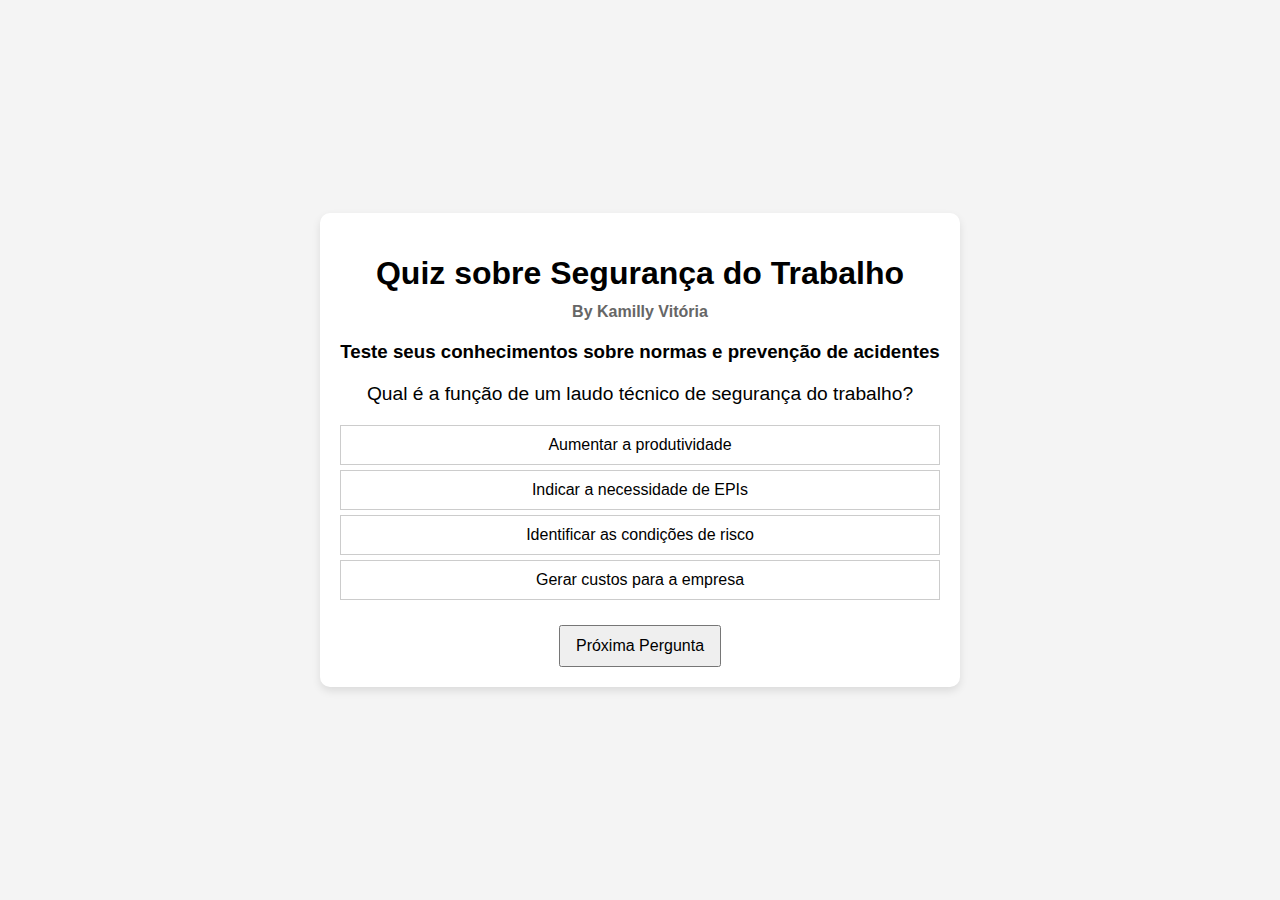
<file: Index.html>
<!DOCTYPE html>  
<html lang="pt-BR">  
<head>  
    <meta charset="UTF-8">  
    <meta name="viewport" content="width=device-width, initial-scale=1.0">  
    <title>Quiz de Segurança do Trabalho</title>  
    <style>  
        body {  
            font-family: Arial, sans-serif;  
            background-color: #f4f4f4;  
            margin: 0;  
            padding: 0;  
            height: 100vh;  
            display: flex;  
            justify-content: center;  
            align-items: center;  
        }  

        .container {
            text-align: center;
            padding: 20px;
            background: white;
            border-radius: 10px;
            box-shadow: 0 4px 8px rgba(0,0,0,0.1);
            max-width: 600px;
            width: 100%;
        }

        .question {  
            margin: 20px 0;  
            font-size: 1.2em;  
        }  

        .option {  
            display: block;  
            margin: 5px 0;  
            padding: 10px;  
            border: 1px solid #ccc;  
            cursor: pointer;  
            transition: background 0.3s;  
        }  

        .option:hover {  
            background: #e0e0e0;  
        }  

        .correct {  
            background: #c8e6c9;  
            color: #2e7d32;  
        }  

        .wrong {  
            background: #ffcdd2;  
            color: #c62828;  
        }  

        button {  
            margin-top: 20px;  
            padding: 10px 15px;  
            font-size: 1em;  
            cursor: pointer;  
        }  

        .subtitle {
            font-size: 1em;
            color: #666;
            margin-top: -10px;
            margin-bottom: 20px;
        }
    </style>  
</head>  
<body>  
    <div class="container">
        <h1>Quiz sobre Segurança do Trabalho</h1>  
        <h2 class="subtitle">By Kamilly Vitória</h2>
        <h3>Teste seus conhecimentos sobre normas e prevenção de acidentes</h3>
        <div id="quizContainer"></div>  
        <button onclick="nextQuestion()">Próxima Pergunta</button>  
    </div>  
    <script>  
        const questions = [  
    { question: "Qual é a função de um laudo técnico de segurança do trabalho?", options: ["Aumentar a produtividade", "Indicar a necessidade de EPIs", "Identificar as condições de risco", "Gerar custos para a empresa"], answer: 2 },  
    { question: "Qual é a principal legislação de segurança do trabalho no Brasil?", options: ["CLT", "NR 1", "Constituição Federal", "Normas da ANVISA"], answer: 1 },  
    { question: "O que deve ser feito em caso de incêndio?", options: ["Continuar trabalhando normalmente", "Utilizar água para apagar", "Evacuar o local e chamar os bombeiros", "Aguardar as instruções do supervisor"], answer: 2 },  
    { question: "Qual o objetivo da CIPA?", options: ["Aumentar a produção", "Gerenciar a equipe", "Prevenir acidentes e doenças", "Reduzir custos"], answer: 2 },  
    { question: "O que caracteriza a taxa de frequência de acidentes de trabalho?", options: ["Número de mortes por acidente", "Número de acidentes com afastamento", "Número total de acidentes", "Taxa de doenças ocupacionais"], answer: 1 },  
    { question: "Como é calculada a taxa de gravidade de acidentes?", options: ["Horas perdidas por acidente dividido por número de empregados", "Dias perdidos por acidentes com afastamento de um ano", "Número total de acidentes dividido por horas trabalhadas", "Total de mortes em acidentes de trabalho"], answer: 1 },  
    { question: "Qual a importância dos EPIs na NR 14280?", options: ["Eliminação de todos os riscos", "Redução da exposição a riscos", "Aumento da produtividade", "Redução de custos operacionais"], answer: 1 },  
    { question: "Quem pode ser designado como responsável pela segurança do trabalho em uma empresa?", options: ["Qualquer funcionário", "Somente engenheiros", "Técnicos em segurança do trabalho", "Somente diretores"], answer: 2 },  
    { question: "Qual a periodicidade ideal para revisão dos procedimentos de segurança?", options: ["Uma vez por ano", "Somente quando ocorrer um acidente", "Semestralmente", "Sempre que uma nova norma for publicada"], answer: 0 },  
    { question: "O que deve constar no Programa de Prevenção de Riscos Ambientais (PPRA)?", options: ["Mapeamento de riscos", "Cronograma de treinamentos", "Lista de EPIs disponíveis", "Todas as alternativas acima"], answer: 3 },  
    { question: "A NR 14280 é aplicável a que tipo de trabalho?", options: ["Trabalho em escritório", "Trabalho em ambientes externos", "Todos os tipos de trabalho", "Somente a indústrias"], answer: 2 },  
    { question: "Qual o papel do técnico em segurança do trabalho?", options: ["Realizar atividades operacionais apenas", "Atuar na prevenção de acidentes e doenças", "Supervisionar todos os setores da empresa", "Reduzir custos com mão de obra"], answer: 1 },  
    { question: "Qual a frequência mínima recomendada para treinamentos de segurança?", options: ["Mensal", "Anual", "Semestral", "Trimestral"], answer: 3 },  
    { question: "Qual é um dos principais objetivos da NR 14280 na prevenção de riscos?", options: ["Promover a competição entre os funcionários", "Reduzir custos operacionais", "Garantir um ambiente de trabalho seguro", "Aumentar a carga horária"], answer: 2 },  
    { question: "Quais são os principais riscos abordados pela NR 14280?", options: ["Riscos químicos", "Riscos físicos", "Riscos ergonométricos", "Todos os acima"], answer: 3 },  
    { question: "Qual é a autoridade responsável pela fiscalização do cumprimento das NRs?", options: ["Ministério da Saúde", "Ministério do Trabalho", "CIPA", "Sindicato"], answer: 1 },  
    { question: "O que deve ser feito após a identificação de um risco no ambiente de trabalho?", options: ["Ignorar se não ocorreu acidente", "Implementar medidas de controle", "Esperar novas orientações", "Reunir a equipe para discussão"], answer: 1 },  
    { question: "Qual a importância do treinamento em segurança do trabalho?", options: ["Evitar a aplicação de EPIs", "Familiarizar os trabalhadores com os riscos", "Reduzir o tempo de trabalho", "Aumentar a carga de trabalho"], answer: 1 },  
    { question: "Qual é o objetivo da análise de acidentes de trabalho?", options: ["Identificar culpados", "Implementar melhorias para evitar recorrência", "Informar o cliente sobre problemas", "Reduzir custos"], answer: 1 },  
    { question: "O que deve ser incluído na sinalização de segurança?", options: ["Apenas o nome da empresa", "Informações sobre acidentes anteriores", "Advertências e instruções de segurança", "Somente imagens"], answer: 2 },  
    { question: "Qual é a função do responsável técnico em segurança do trabalho?", options: ["Realizar a parte operacional", "Gerenciar a equipe", "Identificar riscos e implementar medidas de segurança", "Aumentar a produção"], answer: 2 },  
    { question: "As Normas Regulamentadoras são obrigatórias?", options: ["Sim, para todas as empresas", "Não, apenas para empresas públicas", "Sim, mas somente para indústrias", "Não, são apenas recomendações"], answer: 0 },  
    { question: "Quais fatores podem contribuir para a ocorrência de acidentes de trabalho?", options: ["Condições inadequadas de trabalho", "Falta de treinamento", "Desatenção dos funcionários", "Todos os acima"], answer: 3 },  
    { question: "Como deve ser a manutenção de equipamentos de segurança?", options: ["Realizada regularmente", "Somente quando solicitado", "Nunca é necessária", "Apenas após um acidente"], answer: 0 },  
    { question: "O que caracteriza um ambiente de trabalho seguro?", options: ["Baixa produção", "Adoecimento dos trabalhadores", "Existência de medidas de proteção efetivas", "Sugestões de melhoria"], answer: 2 },  
    { question: "Quais são as consequências de não cumprir com a NR 14280?", options: ["Multas e penalidades", "Melhora na produtividade", "Aumento nos lucros", "Nada acontece"], answer: 0 },  
    { question: "O que é um Plano de Emergência?", options: ["Um documento que define ações em caso de acidentes", "Um método de reduzir custos", "Um tipo de laudo técnico", "Um programa de treinamento"], answer: 0 },  
    { question: "Qual é a definição de acidente de trabalho?", options: ["Qualquer incidente que cause perda financeira", "Lesão que ocorre durante o trabalho", "Qualquer ato não intencional", "Somente acidentes com EPIs"], answer: 1 },  
    { question: "O que deve ser feito regularmente para prevenir acidentes?", options: ["Rodízio de funcionários", "Revisão das condições de segurança", "Aumento da carga horária", "Afastamento de funcionários doentes"], answer: 1 },  
    { question: "Como a comunicação é essencial para a segurança no trabalho?", options: ["Evita conflitos", "Fomenta a competição", "Garante que todos conheçam os riscos e procedimentos", "Reduz os custos operacionais"], answer: 2 },  
    { question: "O que significa ergonomia no contexto do trabalho?", options: ["Melhoria da aparência do ambiente", "Adaptação do trabalho às capacidades humanas", "Uso de equipamentos de alta tecnologia", "Design de espaços livres de riscos"], answer: 1 },  
    { question: "Quais são exemplos de Equipamentos de Proteção Individual (EPIs)?", options: ["Óculos de sol, chapéus", "Luvas, capacetes, protetores auriculares", "Roupas de trabalho normais", "Sacolas plásticas"], answer: 1 },  
    { question: "Qual é o principal objetivo da Norma Regulamentadora NR 5?", options: ["Criar a CIPA", "Promover a segurança da informação", "Regular o uso de EPIs", "Estabelecer normas de registro de acidentes"], answer: 0 },  
    { question: "Qual é a importância do uso de medidas de proteção coletiva?", options: ["Apenas para grandes indústrias", "Protege um número maior de trabalhadores", "Reduzir custos com EPIs", "Evitar fiscalização"], answer: 1 },  
    { question: "Que tipo de treinamento deve ser oferecido aos novos funcionários?", options: ["Treinamento técnico apenas", "Treinamento em segurança do trabalho", "Treinamento em liderança", "Treinamento financeiro"], answer: 1 },  
    { question: "Qual a função da Inspeção de Segurança?", options: ["Aumentar o lucro", "Avaliar e identificar riscos no ambiente de trabalho", "Reduzir a carga de trabalho", "Aplicar multas"], answer: 1 },  
    { question: "Como deve ser feita a gestão de riscos no trabalho?", options: ["Apenas quando uma multa é aplicada", "Continuamente e de forma sistemática", "Uma vez por ano", "Nunca é necessário"], answer: 1 },  
    { question: "Qual é a responsabilidade da CIPA na empresa?", options: ["Produzir equipamentos", "Orientar sobre segurança no trabalho", "Realizar os pagamentos", "Gerenciar a produção"], answer: 1 },  
    { question: "Qual é a função do laudo técnico na segurança do trabalho?", options: ["Aumentar custos", "Identificar e avaliar riscos", "Determinar a quantidade de trabalho", "Controlar a produção"], answer: 1 },  
    { question: "Como as doenças ocupacionais podem ser evitadas?", options: ["Treinamentos e uso de EPIs", "Ignorados, pois não ocorrem frequentemente", "Somente em empresas grandes", "Aumentando a carga de trabalho"], answer: 0 },  
    { question: "O que deve ser feito se um funcionário se recusar a usar EPIs?", options: ["Liberá-lo para casa", "Notificar a gerência e reavaliar a situação", "Deixar de aplicar EPIs na empresa", "Aumentar a carga de trabalho"], answer: 1 },  
    { question: "Qual é a finalidade de um sistema de gestão de segurança?", options: ["Garantir lucros", "Proteger a saúde e segurança dos trabalhadores", "Aumentar a burocracia", "Criar mais documentos"], answer: 1 },  
    { question: "O que são riscos ocupacionais?", options: ["Riscos que não podem ser evitados", "Fatores que podem causar acidentes ou doenças", "Fatores que aumentam a produção", "Riscos que só ocorrem em férias"], answer: 1 },  
    { question: "Qual a função dos procedimentos operacionais padrão (POP)?", options: ["Aumentar a complexidade do trabalho", "Definir como as atividades devem ser realizadas de forma segura", "Reduzir a comunicação entre equipes", "Desestimular a conformidade"], answer: 1 },  
    { question: "Qual é a primeira medida a ser adotada em caso de acidente de trabalho?", options: ["Chamar a ambulância", "Comunicar o supervisor", "Aguardar no local", "Informar aos colegas de trabalho"], answer: 1 },  
    { question: "Qual é a importância do registro de acidentes e incidentes?", options: ["Identificar tendências e prevenir futuros acidentes", "Aumentar a burocracia", "Criar desconfiança entre os funcionários", "Reduzir a eficiência"], answer: 0 },  
    { question: "Como a ergonomia pode melhorar a saúde dos trabalhadores?", options: ["Alterando a remuneração", "Adequando o ambiente de trabalho às características dos trabalhadores", "Reduzindo a carga horária", "Mudando a estrutura da empresa"], answer: 1 },  
    { question: "Quais fatores devem ser considerados na análise de riscos?", options: ["Atividades realizadas, duração e frequência", "Apenas o tipo de atividade", "Condição financeira da empresa", "Apenas a saúde do trabalhador"], answer: 0 },  
    { question: "O que deve ser abordado no treinamento de novos funcionários?", options: ["Somente a cultura da empresa", "Práticas de segurança e uso de EPIs", "Políticas financeiras", "Atividades recreativas"], answer: 1 },  
    { question: "Qual a função do disco de segurança?", options: ["Alertar os trabalhadores de riscos elétricos", "Indicar áreas seguras", "Identificar áreas com produtos químicos", "Criar um ambiente relaxante"], answer: 0 },  
    { question: "O que é um acidente de trajeto?", options: ["Acidente que ocorre durante o deslocamento para o trabalho", "Acidente que ocorre no ambiente de trabalho", "Acidente com o uso de EPIs", "Acidente que causa morte"], answer: 0 },  
    { question: "Qual a importância da manutenção em equipamentos de segurança?", options: ["Evitar falhas e garantir a proteção", "Facilitar a venda", "Criar custos adicionais", "Dificultar o trabalho"], answer: 0 },  
    { question: "Como o layout do ambiente de trabalho pode influenciar na segurança?", options: ["Pode aumentar a eficiência", "Pode criar riscos adicionais", "Não tem influência", "Somente para grandes obras"], answer: 1 },  
    { question: "O que deve ser feito em caso de intoxicação por produtos químicos?", options: ["Procurar atendimento médico imediatamente", "Aguardar para ver se melhora", "Tentar continuar o trabalho", "Chamar a família"], answer: 0 },  
    { question: "Como os acidentes podem impactar uma empresa?", options: ["Aumentar custos e reduzir a moral", "Melhorar a imagem da empresa", "Aumentar lucros", "Reduzir a carga de trabalho"], answer: 0 },  
    { question: "Quais documentos são essenciais para a segurança do trabalho?", options: ["Relatórios financeiros", "Documentos de segurança e de saúde", "Contratos de trabalho", "Apenas orientações de clientes"], answer: 1 },  
    { question: "O que caracteriza um agente agressor no ambiente de trabalho?", options: ["Produtos químicos, físicos ou biológicos que possam causar dano", "Qualquer objeto no ambiente", "Aumento da carga de trabalho", "Atitudes dos supervisores"], answer: 0 },  
    { question: "Qual é o primeiro passo para criar um Programa de Controle Médico de Saúde Ocupacional (PCMSO)?", options: ["Definir os tipos de exames", "Escolher profissionais", "Criar um cronograma", "Identificar os riscos ocupacionais"], answer: 3 },  
    { question: "Qual a importância da comunicação visual em segurança do trabalho?", options: ["Apenas estética", "Proporciona informações claras sobre riscos", "Não é necessária em ambientes industriais", "Pode ser dispensada se os empregados conhecem os riscos"], answer: 1 },  
    { question: "O que deve ser feito se um trabalhador apresentar sinais de estresse no trabalho?", options: ["Desconsiderar, pois não impacta na segurança", "Oferecer suporte e promover um ambiente saudável", "Aumentar a carga de trabalho", "Enviar o trabalhador para casa sem atendimento"], answer: 1 },  
    { question: "Quais os principais componentes de um laudo de segurança do trabalho?", options: ["Identificação de riscos, avaliações e recomendações", "Análise de custos da empresa", "Apenas recomendações financeiras", "Nome dos supervisores"], answer: 0 },  
    { question: "Quais os impactos das doenças ocupacionais na produtividade?", options: ["Aumento da produtividade", "Redução do absenteísmo e aumento do foco", "Diminuição da eficiência e aumento do absenteísmo", "Nenhum impacto"], answer: 2 },  
    { question: "Qual é a função do inventário de riscos?", options: ["Listar todas as funções da empresa", "Identificar e avaliar os riscos existentes", "Eliminar todos os riscos", "Aumentar custos"], answer: 1 },  
    { question: "Qual a importância da higiene do trabalho?", options: ["Melhora a aparência do ambiente", "Aumenta a eficiência e a saúde", "Pode ser ignorada em empresas grandes", "Nada, é uma formalidade"], answer: 1 },  
    { question: "O que são os sinais de segurança?", options: ["Instruções não obrigatórias", "Informações cruciais sobre segurança e riscos", "Notas de funcionários", "Sugestões de melhoria"], answer: 1 },  
    { question: "Quais unidades de medida são usadas para expressar segurança no trabalho?", options: ["Kilogramas", "Metros", "Taxas de frequência e gravidade", "Clientes"], answer: 2 },  
    { question: "Qual a função do Programa de Prevenção de Acidentes de Trabalho (PPAT)?", options: ["Reduzir custos", "Preventiva e educativa", "Aumentar a produção", "Ignorar os riscos presentes"], answer: 1 },  
    { question: "Qual é a função do responsável pela segurança do trabalho?", options: ["Realizar atividades administrativas", "Aplicar e monitorar normas de segurança", "Negociar salários", "Organizar eventos"], answer: 1 },  
    { question: "Como o feedback pode melhorar a segurança no trabalho?", options: ["Cria desconfiança", "Ajuda a identificar e resolver problemas de segurança", "Provoca mais estresse", "Não tem impacto"], answer: 1 },  
    { question: "Quais as consequências de um acidente de trabalho para o trabalhador?", options: ["Aumento da confiança", "Saúde comprometida e possíveis afastamentos", "Promoção", "Nenhuma consequência"], answer: 1 },  
    { question: "O que é a auditoria de segurança?", options: ["Revisão e análise das normas de segurança", "Somente um relatório financeiro", "Atualização das máquinas", "Aumento de custos"], answer: 0 },  
    { question: "Qual é a definição de um acidente de trabalho?", options: ["Qualquer incidente que ocorra durante a jornada", "Um evento que resulta em morte", "Todo e qualquer aviso de lesão", "Apontamento de problemas de segurança"], answer: 0 },  
    { question: "Quais são as principais causas de acidentes de trabalho?", options: ["Fatores humanos, condições inadequadas e falta de treinamento", "Somente equipamentos falhos", "Aumento de receita", "Falta de motivação"], answer: 0 },  
    { question: "Qual é a relação entre ergonomia e conforto no ambiente de trabalho?", options: ["Ambos têm a mesma importância", "Ergonomia contribui para o conforto e redução de lesões", "Conforto pode ser ignorado", "Ambos não têm relação"], answer: 1 },  
    { question: "Como a carga de trabalho pode afetar a segurança?", options: ["Pode aumentar a segurança", "Tornar o trabalhador menos atento e aumentar o estresse", "Não tem relação", "Não pode ser alterada"], answer: 1 },  
    { question: "Qual a importância do acompanhamento psicológico no ambiente de trabalho?", options: ["Não é importante", "Aumenta a produtividade", "Ajuda a prevenir doenças e melhorar a saúde mental", "É apenas uma formalidade"], answer: 2 },  
    { question: "Qual deve ser a periodicidade do treinamento em segurança para os funcionários?", options: ["Uma vez ao ano", "Anualmente, conforme necessário", "Semestralmente ou sempre que houver novos riscos", "Nunca"], answer: 2 },  
    { question: "O que é um acidente com afastamento?", options: ["Apenas acidentes com morte", "Acidente que resulta em dias de afastamento do trabalho", "Qualquer tipo de acidente", "Somente lesões leves"], answer: 1 },  
    { question: "Quais são os riscos a serem considerados em um planejamento de segurança?", options: ["Riscos físicos, químicos e biológicos", "Somente riscos financeiros", "Riscos de tecnologia", "Nenhum risco é relevante"], answer: 0 },  
    { question: "O que caracteriza a proteção coletiva?", options: ["Apenas medidas individuais", "Medidas que protegem grupos de trabalhadores", "Único uso de equipamentos", "Medidas que não possuem regulamentação"], answer: 1 },  
    { question: "Qual é uma boa prática de segurança ao trabalhar com eletricidade?", options: ["Ignorar os equipamentos de proteção", "Usar ferramentas adequadas e EPIs", "Confiar apenas na sorte", "Nunca utilizar equipamentos de proteção"], answer: 1 },  
    { question: "Como os conflitos de trabalho podem impactar a segurança?", options: ["Não impactam", "Podem levar a acidentes e quedas na moral", "Aumentam a produção", "Reduzem a necessidade de segurança"], answer: 1 },  
    { question: "Quais são as consequências de um ambiente de trabalho mal projetado?", options: ["Melhoria na segurança", "Aumento na ocorrência de acidentes", "Reduzir os custos operacionais", "Nada acontece"], answer: 1 },  
    { question: "Como garantir um ambiente de trabalho livre de discriminação?", options: ["Aumentar a carga de trabalho", "Promover uma cultura de respeito e inclusão", "Ignorar as queixas", "Modificando as regras de segurança"], answer: 1 },  
    { question: "Qual o impacto das pausas no desempenho e na segurança?", options: ["Não importa", "Aumentam a produtividade e reduzem a fadiga", "Reduzem a eficiência", "Não têm impacto"], answer: 1 },  
    { question: "Quais são as funções de uma equipe de segurança?", options: ["Aumentar a competitividade", "Proteger os trabalhadores e prevenir acidentes", "Reduzir custos operacionais", "Controlar a produção"], answer: 1 },  
    { question: "Quando é necessário revisar os procedimentos de segurança?", options: ["Nunca", "Apenas após um acidente", "Regularmente e sempre que novos riscos forem identificados", "Isso não é importante"], answer: 2 },  
    { question: "Qual a definição de um programa de segurança do trabalho?", options: ["Um conjunto de normas e procedimentos para garantir segurança no trabalho", "Apenas um documento formal", "Um projeto de engenharia", "Um relatório financeiro"], answer: 0 },  
    { question: "Quais cuidados devem ser tomados ao trabalhar em altura?", options: ["Usar cadeirinhas de descanso", "Utilizar sistemas de proteção e equipamentos adequados", "Aumentar a velocidade de trabalho", "Desconsiderar o uso de EPIs"], answer: 1 },  
    { question: "Como a comunicação pode ajudar em situações de emergência?", options: ["Ela não é importante", "Facilita a coordenação de esforços e respostas", "Complica o processo", "Não tem impacto"], answer: 1 },  
    { question: "O que caracteriza um ambiente de trabalho seguro?", options: ["Risco zero", "Medidas de segurança implementadas e mantidas", "Falta de treinamentos", "Equipamentos de baixa qualidade"], answer: 1 },  
    { question: "Como melhorar a saúde mental dos trabalhadores?", options: ["Oferecer suporte psicológico e um ambiente positivo", "Aumentar a carga de trabalho", "Reduzir os benefícios", "Promover a competição"], answer: 0 },  
    { question: "O que pode ser considerado um sinal de alerta de problemas de segurança?", options: ["Aumento na produção", "Acidentes repetitivos e queixas dos trabalhadores", "Menos reuniões de equipe", "Nada é um sinal"], answer: 1 },  
    { question: "Quais as etapas envolvidas na análise de um acidente de trabalho?", options: ["Identificação, investigação e estratégias de prevenção", "Só a investigação", "Análise financeira", "Nenhuma"], answer: 0 },  
    { question: "Qual é a relação entre clima organizacional e segurança?", options: ["O clima organizacional não influencia a segurança", "Clima favorável pode melhorar a segurança", "Pior clima leva a uma melhorole melhor de segurança", "Apenas segurança importa"], answer: 1 },  
    { question: "Como as empresas podem promover a segurança de forma eficaz?", options: ["Financeiramente apenas", "Implementando uma cultura de segurança e treinamentos regulares", "Reduzindo o número de funcionários", "Aumentando os custos"], answer: 1 },  
    { question: "Qual é o papel da liderança na segurança do trabalho?", options: ["Ignorar as preocupações dos trabalhadores", "Promover e investir em segurança", "Aumentar as pressões de trabalho", "Piorar a comunicação"], answer: 1 },  
    { question: "Como o estresse no trabalho pode afetar a segurança?", options: ["Pode aumentar a eficiência", "Aumenta riscos e reduz a atenção", "Não tem relação", "Melhora a concentração"], answer: 1 },  
    { question: "O que é proteção de primeira e segunda linha?", options: ["Medidas que evitam a exposição a riscos", "Apenas protocolos do governo", "Medidas de custo baixo", "Não têm relação com segurança"], answer: 0 },  
    { question: "Quais fatores devem ser considerados na elaboração de uma política de segurança?", options: ["Riscos e legislação vigente", "Apenas a carga de trabalho", "Custos operacionais", "Apenas condições financeiras"], answer: 0 },  
    { question: "Como o trabalho em equipe pode ajudar na segurança?", options: ["Aumentando a carga de trabalho", "Fazendo com que todos se ajudem e compartilhem informações", "Gerando conflitos", "Não tem impacto"], answer: 1 },  
    { question: "Qual é a importância de um produto químico bem rotulado?", options: ["Não é relevante", "Evita acidentes e exposição indevida", "Aumenta a burocracia", "Não é necessário"], answer: 1 },  
    { question: "Como garantir que todos os funcionários compreendam as normas de segurança?", options: ["Aumentando a carga de trabalho", "Treinamento regular e comunicação clara", "Ignorando as normas", "Focando apenas na produção"], answer: 1 },  
    { question: "Qual é o objetivo da NR 1?", options: ["Disciplinar processos administrativos", "Estabelecer disposições gerais sobre saúde e segurança no trabalho", "Aumentar a produtividade", "Reduzir custos operacionais"], answer: 1 },  
    { question: "O que a NR 4 institui?", options: ["CIPA", "SESMT", "EPIs", "Condições de temperatura"], answer: 1 },  
    { question: "A NR 5 aborda a criação de qual comissão?", options: ["Comissão Interna de Prevenção de Acidentes", "Comissão de Ergonomia", "Comissão de Saúde Pública", "Comissão de Treinamento"], answer: 0 },  
    { question: "Qual a principal finalidade da NR 6?", options: ["Criar o PPRA", "Definir o uso de Equipamentos de Proteção Individual", "Regulamentar o trabalho em altura", "Trabalhar com produtos perigosos"], answer: 1 },  
    { question: "Sobre o que trata a NR 7?", options: ["Programa de Controle Médico de Saúde Ocupacional", "Treinamento de CIPA", "Transporte de produtos químicos", "Equipamentos de EPI"], answer: 0 },  
    { question: "A NR 9 estabelece um programa chamado?", options: ["Programa de Prevenção de Acidentes", "Programa de Controle Médico", "Programa de Prevenção de Riscos Ambientais", "Programa de Treinamento"], answer: 2 },  
    { question: "A NR 10 é específica para:", options: ["Segurança em espaços confinados", "Segurança na saúde", "Segurança em instalações elétricas", "Transporte de cargas"], answer: 2 },  
    { question: "Qual é a função da NR 11?", options: ["Transporte de cargas", "Trabalho em altura", "Condições internas de saúde", "Segurança em equipamentos de proteção"], answer: 0 },  
    { question: "A NR 12 se refere a:", options: ["Máquinas e equipamentos", "Ambientes de trabalho em altura", "Trabalho com substâncias químicas", "Vigilância de saúde"], answer: 0 },  
    { question: "Qual é o foco da NR 13?", options: ["Caldeiras e vasos de pressão", "Espaços confinados", "Trabalho em campo aberto", "Segurança em saúde"], answer: 0 },  
    { question: "A NR 15 aborda questões relacionadas a:", options: ["Condições de insalubridade", "Transporte de pessoas", "Capacitação de trabalhadores", "Avaliação de risco elétrico"], answer: 0 },  
    { question: "A NR 17 é focada em aspectos de:", options: ["Condições de trabalho e ergonomia", "Regulamentação de produtos químicos", "Ambientes de saúde", "Segurança em eletroeletrônicos"], answer: 0 },  
    { question: "Qual é o papel da NR 18?", options: ["Segurança em canteiros de obras", "Segurança elétrica", "Qualidade do ambiente interno", "Higiene nas indústrias agrícolas"], answer: 0 },  
    { question: "A NR 19 trata sobre:", options: ["Equipamentos de combate a incêndios", "Posturas durante trabalho", "Vigilância sanitária", "Segurança em indústrias de alimentos"], answer: 0 },  
    { question: "A NR 20 é voltada para:", options: ["Trabalho com inflamáveis e combustíveis", "Saúde pública", "Espaços confinados", "Máquinas e equipamentos pesados"], answer: 0 },  
    { question: "O que a NR 22 aborda especificamente?", options: ["Segurança em mineração", "Condutas seguras em escritórios", "Treinamento ambientado", "Regulamentação de resíduos tóxicos"], answer: 0 },  
    { question: "Qual é a relevância da NR 23?", options: ["Combate a incêndios", "Espaços confinados", "Ergonomia em saúde", "Uso de produtos químicos"], answer: 0 },  
    { question: "A NR 24 dispõe sobre:", options: ["Condições sanitárias no ambiente", "Segurança em transporte", "Capacitação de trabalhadores", "Uso de tecnologia no trabalho"], answer: 0 },  
    { question: "A ABNT NBR 14280 estabelece diretrizes sobre:", options: ["Equipamentos de proteção", "Gestão da segurança e saúde no trabalho", "Legislação trabalhista", "Economia de recursos"], answer: 1 },  
    { question: "Qual a importância da avaliação de riscos segundo a ABNT NBR 14280?", options: ["Aumentar a carga de trabalho", "Identificar e mitigar riscos no ambiente de trabalho", "Reduzir custos operacionais", "Criar mais burocracia"], answer: 1 },  
    { question: "Quais são os pilares da gestão de segurança e saúde no trabalho segundo a norma?", options: ["Formação e conscientização", "Treinamento e equipamentos", "Planejamento e execução", "Todas as alternativas acima"], answer: 3 },  
    { question: "A ABNT NBR 14280 requer que as empresas tenham um programa de:", options: ["Prevenção de acidentes", "Controle de produtividade", "Redução de custos", "Aumento de eficiência"], answer: 0 },  
    { question: "Qual a função do gerenciamento de SST na ABNT NBR 14280?", options: ["Criar regras financeiras", "Integrar a segurança à atividade econômica da empresa", "Evitar custos altos", "Aplicar somente penalidades"], answer: 1 },  
    { question: "Segundo a norma, o que deve ser incluído no planejamento de SST?", options: ["Recursos humanos", "Equipamentos de proteção", "Ações preventivas e corretivas", "Remuneração salarial"], answer: 2 },  
    { question: "A ABNT NBR 14280 enfatiza a importância da:", options: ["Comunicação eficaz sobre riscos", "Redução da comunicação", "Interferência dos sistemas externos", "Eliminação de normas anteriores"], answer: 0 },  
    { question: "Qual é uma das exigências para a implementação da ABNT NBR 14280?", options: ["Contratação de profissionais de segurança apenas", "Treinamento contínuo dos trabalhadores", "Reduzir custos de segurança", "Ignorar feedbacks de funcionários"], answer: 1 },  
    { question: "A norma foca na melhoria contínua dos:", options: ["Processos de produção", "Sistemas de gestão da saúde e segurança", "Recursos naturais", "Ambientes laboratoriais"], answer: 1 },  
    { question: "Quais são as responsabilidades dos trabalhadores segundo a ABNT NBR 14280?", options: ["Zelar pela própria segurança e saúde", "Aumentar a produção", "Descumprir normas para agilizar o trabalho", "Evitar a comunicação sobre problemas"], answer: 0 },  
    { question: "Qual a relação entre SST e a produtividade segundo a norma?", options: ["SST não interfere na produtividade", "SST pode melhorar a produtividade e a moral dos trabalhadores", "Aumentar a carga de trabalho é mais importante", "Reduzir o número de funcionários"], answer: 1 },  
    { question: "A norma propõe a análise e investigação de:", options: ["Resultados financeiros apenas", "Acidentes e incidentes de trabalho", "Preferências dos funcionários", "Competitividade do mercado"], answer: 1 },  
    { question: "Qual é o objetivo da NR 1?", options: ["Disciplinar processos administrativos", "Estabelecer disposições gerais sobre saúde e segurança no trabalho", "Aumentar a produtividade", "Reduzir custos operacionais"], answer: 1 },  
    { question: "O que a NR 4 institui?", options: ["CIPA", "SESMT", "EPIs", "Condições de temperatura"], answer: 1 },  
    { question: "A NR 5 aborda a criação de qual comissão?", options: ["Comissão Interna de Prevenção de Acidentes", "Comissão de Ergonomia", "Comissão de Saúde Pública", "Comissão de Treinamento"], answer: 0 },  
    { question: "Qual a principal finalidade da NR 6?", options: ["Criar o PPRA", "Definir o uso de Equipamentos de Proteção Individual", "Regulamentar o trabalho em altura", "Trabalhar com produtos perigosos"], answer: 1 },  
    { question: "Sobre o que trata a NR 7?", options: ["Programa de Controle Médico de Saúde Ocupacional", "Treinamento de CIPA", "Transporte de produtos químicos", "Equipamentos de EPI"], answer: 0 },  
    { question: "A NR 9 estabelece um programa chamado?", options: ["Programa de Prevenção de Acidentes", "Programa de Controle Médico", "Programa de Prevenção de Riscos Ambientais", "Programa de Treinamento"], answer: 2 },  
    { question: "A NR 10 é específica para:", options: ["Segurança em espaços confinados", "Segurança na saúde", "Segurança em instalações elétricas", "Transporte de cargas"], answer: 2 },  
    { question: "Qual é a função da NR 11?", options: ["Transporte de cargas", "Trabalho em altura", "Condições internas de saúde", "Segurança em equipamentos de proteção"], answer: 0 },  
    { question: "A NR 12 se refere a:", options: ["Máquinas e equipamentos", "Ambientes de trabalho em altura", "Trabalho com substâncias químicas", "Vigilância de saúde"], answer: 0 },  
    { question: "Qual é o foco da NR 13?", options: ["Caldeiras e vasos de pressão", "Espaços confinados", "Trabalho em campo aberto", "Segurança em saúde"], answer: 0 },  
    { question: "A NR 15 aborda questões relacionadas a:", options: ["Condições de insalubridade", "Transporte de pessoas", "Capacitação de trabalhadores", "Avaliação de risco elétrico"], answer: 0 },  
    { question: "A NR 17 é focada em aspectos de:", options: ["Condições de trabalho e ergonomia", "Regulamentação de produtos químicos", "Ambientes de saúde", "Segurança em eletroeletrônicos"], answer: 0 },  
    { question: "Qual é o papel da NR 18?", options: ["Segurança em canteiros de obras", "Segurança elétrica", "Qualidade do ambiente interno", "Higiene nas indústrias agrícolas"], answer: 0 },  
    { question: "A NR 19 trata sobre:", options: ["Equipamentos de combate a incêndios", "Posturas durante trabalho", "Vigilância sanitária", "Segurança em indústrias de alimentos"], answer: 0 },  
    { question: "A NR 20 é voltada para:", options: ["Trabalho com inflamáveis e combustíveis", "Saúde pública", "Espaços confinados", "Máquinas e equipamentos pesados"], answer: 0 },  
    { question: "O que a NR 22 aborda especificamente?", options: ["Segurança em mineração", "Condutas seguras em escritórios", "Treinamento ambientado", "Regulamentação de resíduos tóxicos"], answer: 0 },  
    { question: "Qual é a relevância da NR 23?", options: ["Combate a incêndios", "Espaços confinados", "Ergonomia em saúde", "Uso de produtos químicos"], answer: 0 },  
    { question: "A NR 24 dispõe sobre:", options: ["Condições sanitárias no ambiente", "Segurança em transporte", "Capacitação de trabalhadores", "Uso de tecnologia no trabalho"], answer: 0 },  
    { question: "Qual é a importância do acompanhamento das taxas de acidentes em uma empresa?", options: ["Melhorar a segurança do ambiente de trabalho", "Reduzir o custo de produção", "Evitar a necessidade de comunicação", "Aumentar a carga de trabalho"], answer: 0 },  
    { question: "O que a taxa de frequência não mede?", options: ["A quantidade de acidentes ocorridos", "A gravidade das lesões", "O tempo de trabalho perdido", "O número de trabalhadores na empresa"], answer: 1 },  
    { question: "Taxas de frequência e gravidade ajudam na construção de:", options: ["Cultura de segurança", "Custo financeiro apenas", "Redução de funcionários", "Maquinário"], answer: 0 },  
    { question: "Quais setores geralmente apresentam taxas de acidentes mais altas?", options: ["Setores de tecnologia", "Setores da construção e industrial", "Setores administrativos", "Setores de pesquisa e desenvolvimento"], answer: 1 },  
    { question: "A comparação entre a taxa de frequência de diferentes setores pode ajudar a:", options: ["Determinar a melhor estratégia publicitária", "Avaliar o desempenho entre empresas", "Aumentar a produtividade", "Identificar áreas de maior risco"], answer: 3 },  
    { question: "O que pode ser feito quando uma empresa apresenta taxas elevadas de frequência de acidentes?", options: ["Implementar medidas corretivas e preventivas", "Reduzir o número de funcionários", "Aumentar as horas de trabalho sem treinamento", "Diminuir o investimento em segurança"], answer: 0 },  
    { question: "Qual é uma consequência de não monitorar adequadamente as taxas de acidente?", options: ["Melhoria da qualidade do trabalho", "Aumento do número de acidentes", "Melhor controle de recursos", "Maior satisfação do trabalhador"], answer: 1 },  
    { question: "As empresas podem usar as taxas de frequência e gravidade para:", options: ["Focar apenas em vendas", "Justificar demissões", "Promover uma cultura de segurança efetiva", "Reduzir horários de trabalho"], answer: 2 },  
    { question: "Qual é uma prática recomendada para melhorar as taxas de segurança?", options: ["Realização de treinamentos regulares", "Reduzir os custos com segurança", "Ignorar acidentes menores", "Limitar a comunicação interna sobre segurança"], answer: 0 },  
    { question: "Quais fatores podem influenciar a taxa de frequência de acidentes?", options: ["Experiência dos trabalhadores", "Ambiente de trabalho", "Cultura organizacional", "Todas as alternativas acima"], answer: 3 },  
    { question: "A redução da taxa de gravidade de acidentes pode resultar em:", options: ["Menor produtividade", "Menores custos com seguradoras", "Mais acidentes registrados", "Redução de funcionários"], answer: 1 },  
    { question: "Quais dados devem ser coletados para calcular a taxa de frequência e gravidade?", options: ["Total de vendas e números de funcionários", "Número total de acidentes e dias perdidos por acidentes", "Taxas de crescimento e projeções", "Feedback de clientes"], answer: 1 },  
    { question: "Qual é a relação entre a gestão de SST e o sucesso organizacional?", options: ["Gestão de SST não tem relevância para o sucesso", "Uma boa gestão de SST pode resultar em maior produtividade e redução de custos", "O foco deve ser somente em lucros", "Não há relação significativa"], answer: 1 },  
    { question: "O que deve ser feito após a análise das taxas de frequência e gravidade?", options: ["Implementar ações corretivas e preventivas", "Aumentar a carga de trabalho", "Desconsiderar os resultados", "Realizar auditorias financeiras"], answer: 0 },  
    { question: "O que a comunicação clara sobre segurança pode promover na empresa?", options: ["Ambiente de trabalho hostil", "Cultura de segurança e conscientização", "Aumento das taxas de acidentes", "Menos necessidade de treinamento"], answer: 1 },  
    { question: "Como a tecnologia pode auxiliar no monitoramento das taxas de acidente?", options: ["Gerar dados de acidentes em tempo real", "Adicionar complexidade ao processo", "Aumentar custos sem benefício", "Reduzir a transparência"], answer: 0 },  
    { question: "Qual é uma consequência de não monitorar adequadamente as taxas de acidente?", options: ["Melhoria da qualidade do trabalho", "Aumento do número de acidentes", "Melhor controle de recursos", "Maior satisfação do trabalhador"], answer: 1 },
{ question: "O que representa a sigla PPRA?", options: ["Programa de Prevenção de Riscos Ambientais", "Plano de Proteção de Riscos de Acidentes", "Procedimento de Prevenção e Reação a Acidentes", "Plano Preventivo de Riscos Agrícolas"], answer: 0 },
{ question: "Quem é responsável por implementar as normas de segurança no ambiente de trabalho?", options: ["Somente o governo", "Apenas o trabalhador", "A empresa", "Os sindicatos"], answer: 2 },
{ question: "Qual é o objetivo do PCMSO?", options: ["Avaliar produtividade", "Promover saúde ocupacional", "Gerenciar recursos", "Planejar turnos"], answer: 1 },
{ question: "O que são riscos ergonômicos?", options: ["Riscos de produtos químicos", "Riscos de queda", "Riscos que afetam o conforto e a postura", "Riscos de incêndio"], answer: 2 },
{ question: "O que deve conter em um mapa de risco?", options: ["Apenas riscos químicos", "Informações sobre o salário", "Tipos e graus de riscos", "Dados da produção"], answer: 2 },
{ question: "Quando o uso de EPI é obrigatório?", options: ["Apenas em fábricas", "Somente em canteiros de obras", "Sempre que houver risco à saúde ou segurança", "Quando solicitado pelo trabalhador"], answer: 2 },
{ question: "Quem deve fiscalizar o uso correto dos EPIs?", options: ["Somente o trabalhador", "CIPA e supervisores", "A família do trabalhador", "A prefeitura"], answer: 1 },
{ question: "Qual é a finalidade da CIPA?", options: ["Planejar férias", "Organizar eventos da empresa", "Prevenir acidentes e doenças no trabalho", "Aumentar as vendas"], answer: 2 },
{ question: "A análise preliminar de risco (APR) deve ser feita:", options: ["Antes da execução de uma atividade", "Durante o acidente", "Depois do expediente", "No fim do mês"], answer: 0 },
{ question: "O que a Norma Regulamentadora NR-6 trata?", options: ["Ergonomia", "Trabalho em altura", "Equipamentos de Proteção Individual", "Sinalização de segurança"], answer: 2 },
{ question: "O que significa insalubridade no ambiente de trabalho?", options: ["Local confortável e moderno", "Exposição a agentes nocivos à saúde", "Ambiente limpo e organizado", "Excesso de trabalho administrativo"], answer: 1 },
{ question: "Qual é o principal objetivo das normas regulamentadoras (NRs)?", options: ["Aumentar a carga horária", "Padronizar processos", "Garantir segurança e saúde dos trabalhadores", "Reduzir impostos"], answer: 2 },
{ question: "Qual documento estabelece os exames médicos ocupacionais?", options: ["PCMSO", "PPRA", "PPP", "LTCAT"], answer: 0 },
{ question: "O que é o PPP (Perfil Profissiográfico Previdenciário)?", options: ["Documento fiscal", "Relatório de produção", "Histórico laboral com informações de saúde e riscos", "Folha de pagamento"], answer: 2 },
{ question: "Em caso de acidente com afastamento, o que deve ser emitido?", options: ["Folha de ponto", "CAT - Comunicação de Acidente de Trabalho", "Nota fiscal", "Receita médica"], answer: 1 },
{ question: "Qual NR trata da segurança e saúde em espaços confinados?", options: ["NR-33", "NR-15", "NR-12", "NR-20"], answer: 0 },
{ question: "O que caracteriza um espaço confinado?", options: ["Ambiente ao ar livre", "Área com ventilação natural abundante", "Espaço não projetado para ocupação contínua", "Sala com ar-condicionado"], answer: 2 },
{ question: "A sinalização de segurança tem como função:", options: ["Decorar o ambiente", "Indicar rotas e alertas de perigo", "Substituir EPIs", "Controlar ponto"], answer: 1 },
{ question: "Qual o tempo mínimo de duração da SIPAT (Semana Interna de Prevenção de Acidentes do Trabalho)?", options: ["1 dia", "2 dias", "5 dias", "Não existe tempo definido"], answer: 2 },
{ question: "Em qual título da Constituição Federal estão os direitos dos trabalhadores?", options: ["Título I", "Título II", "Título III", "Título IV"], answer: 1 },
{ question: "Qual artigo da Constituição trata dos direitos sociais?", options: ["Artigo 5º", "Artigo 6º", "Artigo 7º", "Artigo 8º"], answer: 1 },
{ question: "De acordo com o Art. 6º, qual destes é um direito social?", options: ["Lucro empresarial", "Jornada extra", "Trabalho", "Publicidade"], answer: 2 },
{ question: "O artigo 7º da Constituição garante ao trabalhador:", options: ["Lucros ilimitados", "Redução de salário sem acordo", "Adicional de insalubridade", "Trabalho infantil"], answer: 2 },
{ question: "A Constituição assegura aos trabalhadores urbanos e rurais:", options: ["Jornada de 12 horas diárias obrigatórias", "Proteção contra despedida arbitrária", "Falta de direitos previdenciários", "Salário abaixo do mínimo"], answer: 1 },
{ question: "A redução dos riscos inerentes ao trabalho é garantida pela Constituição por meio de:", options: ["Premiações", "Regulamentos da empresa", "Normas de segurança e saúde", "Campanhas de marketing"], answer: 2 },
{ question: "É direito do trabalhador a jornada de trabalho de:", options: ["10 horas diárias", "8 horas diárias e 44 semanais", "6 horas semanais", "Sem limite definido"], answer: 1 },
{ question: "A Constituição garante salário mínimo que:", options: ["Atenda apenas alimentação", "Cubra apenas moradia", "Atenda às necessidades vitais básicas", "Apenas transporte"], answer: 2 },
{ question: "O descanso semanal remunerado previsto na Constituição deve ocorrer:", options: ["A cada 15 dias", "Semanalmente, preferencialmente aos domingos", "Somente em feriados", "A cada 2 semanas"], answer: 1 },
{ question: "É direito constitucional do trabalhador a licença-maternidade de:", options: ["60 dias", "90 dias", "120 dias", "150 dias"], answer: 2 },
{ question: "A Constituição proíbe:", options: ["Adicional noturno", "Insalubridade", "Trabalho noturno", "Trabalho infantil e escravo"], answer: 3 },
{ question: "A Constituição assegura ao trabalhador:", options: ["Participação nos lucros da empresa", "Controle total da empresa", "Redução de carga horária sem negociação", "Dispensa de tributos"], answer: 0 },
{ question: "A Constituição determina a proteção do trabalho da mulher:", options: ["Apenas se grávida", "Somente no setor público", "Em condições de igualdade com o homem", "Somente após os 18 anos"], answer: 2 },
{ question: "A Constituição garante ao trabalhador rural:", options: ["Menos direitos que o urbano", "Direitos iguais aos do trabalhador urbano", "Apenas direito à terra", "Trabalho a partir dos 12 anos"], answer: 1 },
{ question: "Sobre a saúde, a Constituição estabelece que:", options: ["É dever exclusivo do trabalhador", "É direito de todos e dever do Estado", "É apenas para servidores públicos", "Depende de contrato privado"], answer: 1 },
{ question: "A Constituição assegura aos trabalhadores aposentadoria:", options: ["Somente por idade", "Somente por invalidez", "Incluindo tempo de contribuição e invalidez", "Apenas por decisão judicial"], answer: 2 },
{ question: "A Previdência Social é:", options: ["Apenas para empresas", "Uma empresa privada", "Um direito garantido constitucionalmente", "Sem respaldo na Constituição"], answer: 2 },
{ question: "A Constituição garante adicional de periculosidade para atividades:", options: ["Com risco de vida", "Com carga horária elevada", "De baixa complexidade", "De menor produtividade"], answer: 0 },
{ question: "A liberdade sindical é garantida pela Constituição?", options: ["Não", "Sim, com restrições severas", "Sim, inclusive sem interferência do Estado", "Apenas em sindicatos oficiais"], answer: 2 },
{ question: "Conforme a Constituição, o trabalhador tem direito a férias:", options: ["De 10 dias corridos", "Remuneradas com adicional de 1/3", "Sem pagamento", "A cada 6 meses"], answer: 1 },
{ question: "Qual é a principal forma de prevenir acidentes no trabalho?", options: ["Ignorar sinais de risco", "Utilizar EPIs corretamente", "Aumentar a carga de trabalho", "Evitar treinamentos"], answer: 1 },
{ question: "A análise de riscos deve ser feita:", options: ["Somente após um acidente", "Antes da execução das atividades", "Apenas uma vez por ano", "Quando o trabalhador pedir"], answer: 1 },
{ question: "A sinalização de segurança serve para:", options: ["Enfeitar o ambiente", "Informar e alertar sobre riscos", "Controlar horários", "Organizar documentos"], answer: 1 },
{ question: "A prevenção de acidentes depende de:", options: ["Sorte", "Uso adequado de EPIs e treinamentos", "Experiência do trabalhador apenas", "Tempo de empresa"], answer: 1 },
{ question: "Treinamentos de segurança devem ser realizados:", options: ["Somente após acidentes", "Periodicamente e sempre que necessário", "Apenas no fim do ano", "Somente por iniciativa do trabalhador"], answer: 1 },
{ question: "A investigação de quase-acidentes é importante porque:", options: ["Não tem utilidade", "Evita que acidentes graves ocorram", "Aumenta a burocracia", "Serve apenas para registro"], answer: 1 },
{ question: "A organização do ambiente de trabalho contribui para:", options: ["Desmotivação", "Redução de produtividade", "Prevenção de acidentes", "Aumento de riscos"], answer: 2 },
{ question: "O uso correto de ferramentas e máquinas:", options: ["É opcional", "É desnecessário se houver EPIs", "Ajuda a prevenir acidentes", "Não influencia na segurança"], answer: 2 },
{ question: "O que deve ser feito ao identificar um risco no ambiente de trabalho?", options: ["Ignorar e continuar", "Relatar à supervisão", "Tentar resolver por conta própria", "Chamar o RH"], answer: 1 },
{ question: "A cultura de segurança é construída por:", options: ["Medo de punições", "Engajamento e conscientização coletiva", "Campanhas publicitárias", "Reuniões mensais"], answer: 1 },
{ question: "A CIPA atua na:", options: ["Fiscalização de impostos", "Prevenção de acidentes e doenças", "Contratação de pessoal", "Limpeza do ambiente"], answer: 1 },
{ question: "Manter os EPIs em bom estado é responsabilidade:", options: ["Somente da empresa", "Somente do governo", "De todos que os utilizam", "Apenas do técnico de segurança"], answer: 2 },
{ question: "A realização de pausas e alongamentos no trabalho ajuda a prevenir:", options: ["Riscos ambientais", "Acidentes com máquinas", "Lesões por esforço repetitivo (LER)", "Acidentes elétricos"], answer: 2 },
{ question: "Quem é responsável pela segurança no ambiente de trabalho?", options: ["Somente a empresa", "Somente o técnico de segurança", "Todos os envolvidos", "Apenas os gestores"], answer: 2 },
{ question: "A manutenção preventiva de máquinas serve para:", options: ["Melhorar o visual", "Evitar falhas e acidentes", "Aumentar o consumo de energia", "Acelerar a produção"], answer: 1 },
{ question: "Quais são sinais de risco que devem ser observados no ambiente de trabalho?", options: ["Avisos ignorados", "Sons altos, calor excessivo, mau cheiro", "Áreas limpas e organizadas", "Iluminação adequada"], answer: 1 },
{ question: "As NRs (Normas Regulamentadoras) existem para:", options: ["Aumentar burocracia", "Reduzir custos", "Orientar e prevenir riscos no trabalho", "Substituir a CLT"], answer: 2 },
{ question: "A prevenção de acidentes é um investimento porque:", options: ["Reduz despesas com indenizações e afastamentos", "Diminui a qualidade do serviço", "Aumenta o tempo de produção", "Gera menos produtividade"], answer: 0 },
{ question: "Quais fatores colaboram para a ocorrência de acidentes?", options: ["Treinamento e organização", "Desatenção, pressa e negligência", "Uso correto de EPIs", "Planejamento das tarefas"], answer: 1 },
{ question: "Qual medida deve ser adotada após um acidente no trabalho?", options: ["Esquecer o ocorrido", "Culpar o trabalhador", "Investigar as causas e aplicar melhorias", "Fechar o setor"], answer: 2 },
{ question: "Qual é o principal objetivo da NR-1?", options: ["Estabelecer regras de salário", "Estabelecer diretrizes gerais sobre saúde e segurança no trabalho", "Determinar horários de expediente", "Regulamentar aposentadorias"], answer: 1 },
{ question: "A NR-1 estabelece que o trabalhador deve:", options: ["Ignorar orientações", "Usar corretamente os EPIs fornecidos", "Ficar isento das regras", "Evitar treinamentos"], answer: 1 },
{ question: "Segundo a NR-1, o empregador deve garantir:", options: ["Jornadas flexíveis", "Condições seguras e saudáveis no ambiente de trabalho", "Redução de impostos", "Prêmios mensais"], answer: 1 },
{ question: "O que é o GRO (Gerenciamento de Riscos Ocupacionais)?", options: ["Relatório financeiro", "Sistema de monitoramento eletrônico", "Conjunto de ações para identificar, avaliar e controlar riscos", "Plano de marketing"], answer: 2 },
{ question: "A NR-1 se aplica a:", options: ["Apenas à indústria", "Somente empresas públicas", "Todos os empregadores e trabalhadores regidos pela CLT", "Empresas com mais de 500 funcionários"], answer: 2 },
{ question: "O PGR (Programa de Gerenciamento de Riscos) é exigido por qual norma?", options: ["NR-7", "NR-1", "NR-12", "NR-35"], answer: 1 },
{ question: "Qual documento substituiu o PPRA em muitas situações a partir da nova NR-1?", options: ["LTCAT", "PGR", "PCMSO", "PPP"], answer: 1 },
{ question: "Quem deve elaborar o PGR?", options: ["Qualquer funcionário", "A CIPA", "Profissional qualificado ou legalmente habilitado", "Somente o RH"], answer: 2 },
{ question: "O inventário de riscos deve fazer parte de qual programa?", options: ["PPP", "PGR", "PCMSO", "SIPAT"], answer: 1 },
{ question: "Segundo a NR-1, em que situação a empresa está dispensada do PGR?", options: ["Quando desejar", "Quando for optante pelo Simples Nacional e sem riscos", "Se tiver mais de 500 funcionários", "Somente quando a CIPA decidir"], answer: 1 },
{ question: "Quais são os componentes obrigatórios do PGR?", options: ["Relatórios fiscais e inventário de pessoal", "Inventário de riscos e plano de ação", "Somente estatísticas anuais", "Regulamento interno da empresa"], answer: 1 },
{ question: "A capacitação e o treinamento previstos na NR-1 devem ser realizados:", options: ["Apenas na admissão", "Na admissão, mudança de função, retorno e periodicamente", "Somente quando solicitado", "A cada cinco anos"], answer: 1 },
{ question: "A carga horária mínima para treinamento inicial de segurança, conforme NR-1, é de:", options: ["2 horas", "4 horas", "6 horas", "8 horas"], answer: 3 },
{ question: "A NR-1 exige que treinamentos sejam registrados por:", options: ["Vídeos e fotos", "Folha de ponto", "Certificados com nome, conteúdo, carga horária, data e assinatura", "Recibos de salário"], answer: 2 },
{ question: "O que é o plano de ação dentro do PGR?", options: ["Planejamento de marketing", "Lista de tarefas da equipe", "Medidas para controlar riscos ocupacionais", "Escala de turnos"], answer: 2 },
{ question: "A NR-1 classifica riscos com base em que critérios?", options: ["Cor do uniforme", "Idade dos funcionários", "Grau de severidade e probabilidade", "Horário de trabalho"], answer: 2 },
{ question: "É permitido realizar treinamento na modalidade EAD (Ensino a Distância) segundo a NR-1?", options: ["Não", "Sim, em qualquer situação", "Sim, desde que atendidos critérios específicos da norma", "Apenas com autorização judicial"], answer: 2 },
{ question: "Os treinamentos previstos na NR-1 devem ser ministrados por:", options: ["Qualquer funcionário", "Profissional qualificado ou legalmente habilitado", "O gerente do setor", "A CIPA"], answer: 1 },
{ question: "Conforme a NR-1, os trabalhadores devem colaborar com a segurança:", options: ["Somente quando houver fiscalização", "O tempo todo, cumprindo orientações e normas", "Somente quando receberem adicional", "Apenas se concordarem"], answer: 1 },
{ question: "A NR-1 foi atualizada para reforçar principalmente:", options: ["A terceirização", "A desregulamentação trabalhista", "O gerenciamento de riscos e a cultura de prevenção", "A redução de direitos"], answer: 2 },
{ question: "Qual era o principal objetivo da NR-2 antes de ser revogada?", options: ["Regular férias", "Obrigar a inspeção prévia para funcionamento de empresas", "Controlar salários", "Organizar o RH"], answer: 1 },
{ question: "A inspeção prévia tratada na NR-2 era exigida para:", options: ["Empresas públicas apenas", "Empresas novas antes do início das atividades", "Empresas com mais de 100 funcionários", "Microempresas apenas"], answer: 1 },
{ question: "Quem era responsável por realizar a inspeção prévia segundo a NR-2?", options: ["O Corpo de Bombeiros", "A CIPA", "Auditores Fiscais do Trabalho", "A Polícia Federal"], answer: 2 },
{ question: "O que acontecia se a empresa não passasse na inspeção prévia?", options: ["Poderia funcionar normalmente", "Recebia uma multa simbólica", "Não poderia iniciar suas atividades legalmente", "Tinha que mudar de endereço"], answer: 2 },
{ question: "A NR-2 foi oficialmente revogada em que ano?", options: ["2010", "2015", "2019", "2023"], answer: 2 },
{ question: "Com a revogação da NR-2, as empresas:", options: ["São isentas de qualquer fiscalização", "Não precisam seguir normas de SST", "Podem iniciar atividades sem inspeção prévia, mas devem cumprir as NRs", "Precisam pedir permissão da CIPA"], answer: 2 },
{ question: "Após a revogação da NR-2, a fiscalização das condições de trabalho:", options: ["Foi extinta", "Continua sendo feita por auditores fiscais", "Passou a ser feita pela polícia", "Ficou a cargo do Ministério da Economia"], answer: 1 },
{ question: "O principal motivo da revogação da NR-2 foi:", options: ["Redução de burocracia e modernização das normas", "Excesso de acidentes", "Falta de auditores", "Mudança de governo"], answer: 0 },
{ question: "Mesmo sem inspeção prévia, a empresa ainda deve:", options: ["Ignorar as normas", "Esperar fiscalização para se adequar", "Cumprir todas as normas regulamentadoras de SST", "Contratar bombeiro civil"], answer: 2 },
{ question: "Qual norma passou a concentrar o foco no Gerenciamento de Riscos após a revogação da NR-2?", options: ["NR-4", "NR-1", "NR-10", "NR-6"], answer: 1 },
{ question: "A inspeção prévia prevista na NR-2 era considerada uma forma de:", options: ["Controle de ponto", "Controle financeiro", "Prevenção de riscos antes da operação", "Inscrição na junta comercial"], answer: 2 },
{ question: "A ausência da NR-2 exige que as empresas:", options: ["Aguardem autorização", "Redobrem a atenção com os riscos ocupacionais desde o início", "Contratem engenheiros civis", "Trabalhem sem normas"], answer: 1 },
{ question: "Mesmo sem inspeção prévia, a empresa ainda pode ser interditada se:", options: ["Estiver com a pintura irregular", "Oferecer riscos graves e iminentes à segurança", "Não pagar vale-transporte", "Faltar uniforme"], answer: 1 },
{ question: "O que significa 'risco grave e iminente'?", options: ["Qualquer risco pequeno", "Risco que não pode ser comprovado", "Risco que pode causar acidente ou morte imediatamente", "Problema administrativo"], answer: 2 },
{ question: "Qual documento substitui, em parte, o papel preventivo da inspeção prévia da NR-2?", options: ["PPP", "PPRA", "PGR", "CIPA"], answer: 2 },
{ question: "Com o fim da NR-2, qual o papel dos auditores fiscais do trabalho?", options: ["Multar empresas automaticamente", "Ajudar os sindicatos", "Verificar, orientar e fiscalizar o cumprimento das NRs", "Emitir carteira de trabalho"], answer: 2 },
{ question: "Após a revogação da NR-2, qual é a base para avaliar os riscos de uma empresa?", options: ["Laudo da prefeitura", "PGR e inventário de riscos ocupacionais", "Lista de EPIs", "Relatório de RH"], answer: 1 },
{ question: "Qual dessas afirmações está correta sobre a NR-2?", options: ["Ela ainda está em vigor", "Foi substituída pela NR-5", "Foi revogada em 2019", "Nunca existiu formalmente"], answer: 2 },
{ question: "Qual entidade publicou a portaria que revogou a NR-2?", options: ["INSS", "Ministério da Saúde", "Ministério da Economia", "Ministério do Trabalho"], answer: 2 },
{ question: "A empresa pode iniciar suas atividades hoje sem inspeção prévia, desde que:", options: ["Tenha mais de 50 funcionários", "Tenha laudo da prefeitura", "Cumpra as normas regulamentadoras de SST", "Esteja cadastrada no MEI"], answer: 2 },
{ question: "O que trata a NR-3?", options: ["Uso de EPIs", "Treinamentos obrigatórios", "Embargo e interdição por risco grave e iminente", "Controle de ponto eletrônico"], answer: 2 },
{ question: "O que caracteriza um risco grave e iminente?", options: ["Risco leve", "Qualquer acidente comum", "Situação que pode causar acidente ou doença com lesão grave ou morte", "Problema administrativo"], answer: 2 },
{ question: "Quem pode determinar um embargo ou interdição conforme a NR-3?", options: ["CIPA", "Gerente da empresa", "Auditor-Fiscal do Trabalho", "Trabalhador acidentado"], answer: 2 },
{ question: "O embargo segundo a NR-3 se aplica a:", options: ["Máquinas defeituosas", "Condições sanitárias", "Atividades de construção ou obra", "Turnos de trabalho"], answer: 2 },
{ question: "A interdição segundo a NR-3 se aplica a:", options: ["Atividades de RH", "Locais, máquinas ou equipamentos com risco grave", "Jornada de trabalho", "Pagamentos"], answer: 1 },
{ question: "Qual a consequência imediata de uma interdição determinada pela NR-3?", options: ["Aviso de advertência", "Paralisação da atividade ou equipamento", "Multa simbólica", "Entrega de EPIs"], answer: 1 },
{ question: "O embargo ou interdição pode ser removido quando:", options: ["O gerente solicitar", "A empresa emitir um relatório", "For eliminada a situação de risco grave", "Após 30 dias"], answer: 2 },
{ question: "A NR-3 tem como objetivo:", options: ["Organizar férias coletivas", "Proteger apenas o empregador", "Prevenir acidentes graves e proteger vidas", "Aumentar a produção"], answer: 2 },
{ question: "O descumprimento de uma interdição pode levar a:", options: ["Suspensão da NR-3", "Prêmios de produtividade", "Sanções administrativas e criminais", "Promoção do gestor"], answer: 2 },
{ question: "Durante um embargo, o empregador deve:", options: ["Substituir os funcionários", "Continuar normalmente", "Suspender a atividade embargada", "Contratar novo técnico"], answer: 2 },
{ question: "A comunicação de embargo ou interdição deve ser feita:", options: ["Oralmente apenas", "Por meio eletrônico apenas", "Por escrito com registro oficial", "Via aplicativo de mensagens"], answer: 2 },
{ question: "A interdição pode ser aplicada a equipamentos quando:", options: ["Estão com nota fiscal vencida", "Representam risco grave e iminente à saúde ou integridade física", "Estão com cor errada", "São muito antigos"], answer: 1 },
{ question: "A NR-3 é uma norma de caráter:", options: ["Informativo", "Educacional", "Prevencionista e de emergência", "Administrativo apenas"], answer: 2 },
{ question: "A interdição de um setor impede que:", options: ["Os EPIs sejam usados", "Funcionários recebam salário", "A atividade continue até eliminar o risco", "A empresa venda produtos"], answer: 2 },
{ question: "A empresa pode recorrer de um embargo ou interdição?", options: ["Sim, mas sem continuar as atividades interditadas", "Não, nunca", "Somente após multa", "Sim, e continuar operando"], answer: 0 },
{ question: "Qual o foco da NR-3 dentro das normas de SST?", options: ["Organização financeira", "Intervenção imediata em riscos graves", "Pagamento de adicionais", "Controle de faltas"], answer: 1 },
{ question: "Risco grave e iminente pode resultar em:", options: ["Multa leve", "Promoção de equipe", "Acidentes fatais ou lesões graves", "Revisão de metas"], answer: 2 },
{ question: "Após sanado o risco, quem pode liberar a retomada da atividade interditada?", options: ["Funcionário envolvido", "Supervisor da obra", "Auditor-Fiscal do Trabalho responsável", "Gerente de produção"], answer: 2 },
{ question: "A NR-3 atua em conjunto com qual outro documento?", options: ["Livro caixa", "PGR (Programa de Gerenciamento de Riscos)", "Holerite", "Ficha de registro"], answer: 1 },
{ question: "Uma obra embargada pode continuar atividades em outro setor?", options: ["Não, deve parar tudo", "Sim, desde que o setor esteja fora da área de risco", "Somente com permissão judicial", "Apenas em feriados"], answer: 1 },
{ question: "Qual é o objetivo principal da NBR 14280?", options: ["Estabelecer punições para acidentes", "Definir normas de segurança elétrica", "Fixar critérios para registro e análise de acidentes do trabalho", "Determinar salários conforme o risco"], answer: 2 },
{ question: "O que a NBR 14280 considera como acidente do trabalho?", options: ["Falta de equipamento", "Ocorrência inesperada relacionada ao trabalho que pode causar lesão", "Doença psicológica sem nexo causal", "Falta de treinamento"], answer: 1 },
{ question: "Qual o principal objetivo da NBR 14280:2001?", options: ["Padronizar equipamentos de proteção", "Definir penalidades por acidentes", "Estabelecer critérios para registro e análise de acidentes", "Exigir auditorias mensais nas empresas"], answer: 2 },
{ question: "O que distingue acidente de lesão segundo a NBR 14280?", options: ["Acidente é o resultado e lesão é a causa", "Lesão sempre envolve afastamento", "Acidente é o evento, lesão é a consequência", "Lesão é o evento, acidente é a consequência"], answer: 2 },
{ question: "O que caracteriza um acidente de trajeto segundo a NBR 14280?", options: ["Qualquer acidente fora do trabalho", "Acidente que ocorre entre a casa e o trabalho", "Acidente com veículo da empresa", "Acidente com afastamento superior a 15 dias"], answer: 1 },
{ question: "Segundo a NBR 14280, o que é considerado uma causa do acidente?", options: ["Resultado da lesão", "Número de dias de afastamento", "Fator pessoal de insegurança ou condição ambiente", "Hora em que ocorreu"], answer: 2 },
{ question: "O que é um acidente sem lesão?", options: ["Acidente que não exige socorro médico", "Acidente que não causa dano ao meio ambiente", "Acidente que não causa lesão pessoal", "Acidente leve"], answer: 2 },
{ question: "Qual conceito a NBR 14280 fixa para facilitar a análise de acidentes?", options: ["Tipos de EPI obrigatórios", "Definição de condições de trabalho ideais", "Linguagem uniforme entre os analistas", "Punições legais aos responsáveis"], answer: 2 },
{ question: "A diferença entre acidente pessoal e impessoal está na:", options: ["Presença de agente químico", "Causa do acidente", "Existência de acidentado", "Gravidade da lesão"], answer: 2 },
{ question: "O que é o agente do acidente segundo a norma?", options: ["Pessoa que causou o acidente", "Local onde ocorreu o acidente", "Coisa ou substância que provocou o acidente", "Horário em que o acidente ocorreu"], answer: 2 },
{ question: "Conforme a norma, o que é considerado fator pessoal de insegurança?", options: ["Um equipamento com defeito", "Falta de iluminação no ambiente", "Comportamento humano inseguro", "Erro no projeto da planta"], answer: 2 },
{ question: "O que significa 'lesão com afastamento'?", options: ["Qualquer lesão com necessidade de curativo", "Lesão que não afeta a capacidade de trabalho", "Lesão que impede o retorno ao trabalho no dia seguinte", "Lesão com sequelas visíveis"], answer: 2 },
{ question: "Qual a diferença entre acidente e lesão segundo a norma?", options: ["Nenhuma diferença", "Acidente é sempre com lesão", "Lesão é consequência do acidente", "Lesão é o agente causador"], answer: 2 },
{ question: "O que é considerado um acidente impessoal pela NBR 14280?", options: ["Aquele que não envolve trabalhador", "Aquele sem lesão pessoal direta", "Acidente durante o trajeto", "Ato inseguro do trabalhador"], answer: 1 },
{ question: "Qual é o conceito de acidentado na NBR 14280?", options: ["Funcionário afastado por doença comum", "Pessoa com qualquer tipo de dor", "Vítima de acidente do trabalho", "Testemunha do acidente"], answer: 2 },
{ question: "O que caracteriza um acidente de trajeto?", options: ["Apenas acidentes no ambiente de trabalho", "Acidentes que ocorrem em viagens internacionais", "Acidentes no percurso entre casa e trabalho sem desvios pessoais", "Acidentes fora do horário de expediente"], answer: 2 },
{ question: "O que é um fator pessoal de insegurança?", options: ["Agente químico presente no local", "Fator relativo ao comportamento humano que pode levar a acidente", "Equipamento defeituoso", "Sistema de ventilação inadequado"], answer: 1 },
{ question: "Segundo a norma, o que são dias perdidos?", options: ["Dias de férias", "Dias não computados por folga", "Dias corridos de afastamento por lesão pessoal", "Finais de semana"], answer: 2 },
{ question: "O que é a taxa de frequência segundo a NBR 14280?", options: ["Índice de produtividade", "Número de acidentes por milhão de horas-homem de exposição ao risco", "Percentual de trabalhadores que usam EPI", "Horas perdidas por falhas administrativas"], answer: 1 },
{ question: "Qual é o principal objetivo da NBR 14280:2001?", options: ["Aumentar salários", "Reduzir impostos", "Fixar critérios para análise de acidentes", "Melhorar o RH"], answer: 2 },
{ question: "Segundo a NBR 14280, o que é um acidente do trabalho?", options: ["Qualquer ocorrência médica", "Ocorrência imprevista relacionada ao trabalho", "Falta de comparecimento", "Problema familiar"], answer: 1 },
{ question: "O que é considerado um acidente de trajeto?", options: ["Acidente na rua durante o fim de semana", "Acidente durante as férias", "Acidente no percurso entre casa e trabalho", "Acidente após o expediente"], answer: 2 },
{ question: "Qual termo define a ocorrência que resulta ou pode resultar em lesão pessoal?", options: ["Condição insegura", "Fator humano", "Acidente pessoal", "Agente do acidente"], answer: 2 },
{ question: "O que diferencia acidente impessoal de acidente pessoal?", options: ["Tempo de duração", "Presença ou não de vítima", "Local do acidente", "Tipo de empresa"], answer: 1 },
{ question: "Qual é o agente do acidente segundo a NBR 14280?", options: ["Pessoa que se acidentou", "Ambulância", "Ambiente ou coisa que causou o acidente", "Empresa"], answer: 2 },
{ question: "O que é lesão mediata?", options: ["Lesão que ocorre fora do trabalho", "Lesão com morte", "Lesão que aparece depois do acidente", "Lesão leve"], answer: 2 },
{ question: "A expressão 'tempo computado' refere-se a:", options: ["Horas extras pagas", "Dias úteis trabalhados", "Dias perdidos e debitados por acidentes", "Horas de folga"], answer: 2 },
{ question: "Segundo a NBR 14280, o que caracteriza um ato inseguro?", options: ["Falta de conhecimento", "Ação ou omissão que pode causar acidente", "Desmotivação", "Insatisfação com o trabalho"], answer: 1 },
{ question: "Qual a finalidade das estatísticas de acidentes segundo a NBR 14280?", options: ["Demitir funcionários", "Identificar culpados", "Analisar causas e consequências dos acidentes", "Aumentar produtividade"], answer: 2 },
{ question: "Qual o propósito do cadastro de acidentes?", options: ["Controlar pagamentos do INSS", "Criar banco de dados para demissão por justa causa", "Coletar informações para prevenção de novos acidentes", "Distribuir bônus por produtividade"], answer: 2 },
{ question: "O que deve ser considerado na comunicação interna, segundo a ABNT NBR 14280?", options: ["Informações sobre treinamentos apenas", "Feedbacks e sugestões dos trabalhadores", "Somente normas externas", "Nada, a comunicação não é importante"], answer: 1 },  
]


        let currentQuestion = 0;  
        const quizContainer = document.getElementById("quizContainer");  

        function loadQuestion() {  
            const q = questions[currentQuestion];  
            quizContainer.innerHTML = `  
                <div class="question">${q.question}</div>  
                ${q.options.map((opt, i) => `<div class="option" onclick="selectOption(this, ${i})">${opt}</div>`).join('')}  
            `;  
        }  

        function selectOption(el, selected) {  
            const options = document.querySelectorAll('.option');  
            options.forEach(opt => opt.onclick = null); // desativa cliques após escolha

            if (selected === questions[currentQuestion].answer) {  
                el.classList.add("correct");  
            } else {  
                el.classList.add("wrong");  
                options[questions[currentQuestion].answer].classList.add("correct");  
            }  
        }  

        function nextQuestion() {  
            if (currentQuestion < questions.length - 1) {  
                currentQuestion++;  
                loadQuestion();  
            } else {  
                quizContainer.innerHTML = "<div class='question'>Quiz finalizado! Parabéns!</div>";  
                document.querySelector("button").style.display = "none";  
            }  
        }  

        // Carrega a primeira pergunta  
        loadQuestion();  
    </script>  
</body>  
</html>
</file>
